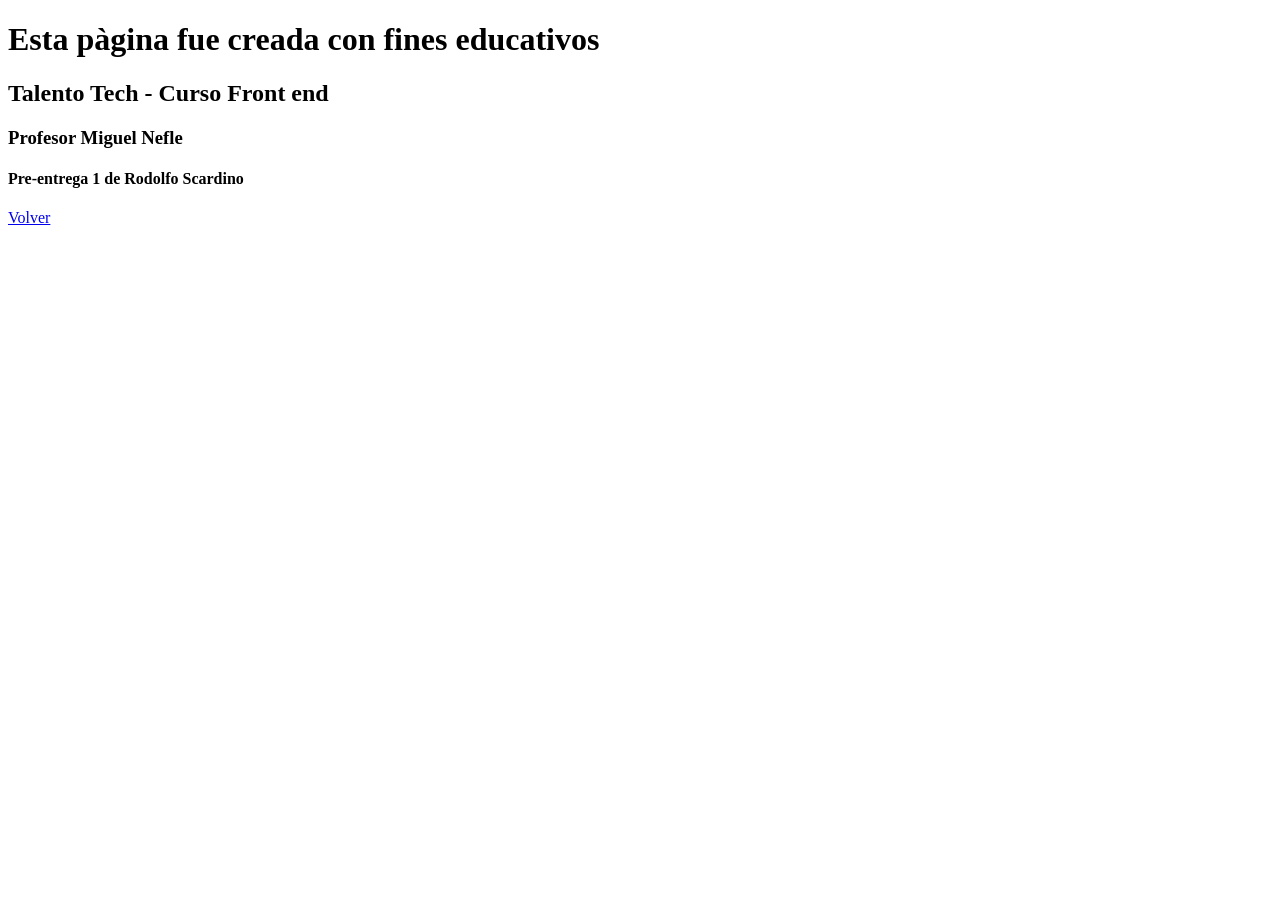
<file: pages/Acerca_de.html>
<!DOCTYPE html>
<html lang="en">
<head>
    <meta charset="UTF-8">
    <meta name="viewport" content="width=device-width, initial-scale=1.0">
    <title>Document</title>
</head>
<body>
    <h1>Esta pàgina fue creada con fines educativos</h1>
    <h2>Talento Tech - Curso Front end</h2>
    <H3>Profesor Miguel Nefle</H3>
    <H4>Pre-entrega 1 de Rodolfo Scardino</H4>
    <a href="../index.html">Volver</a>
</body>
</html>
</file>
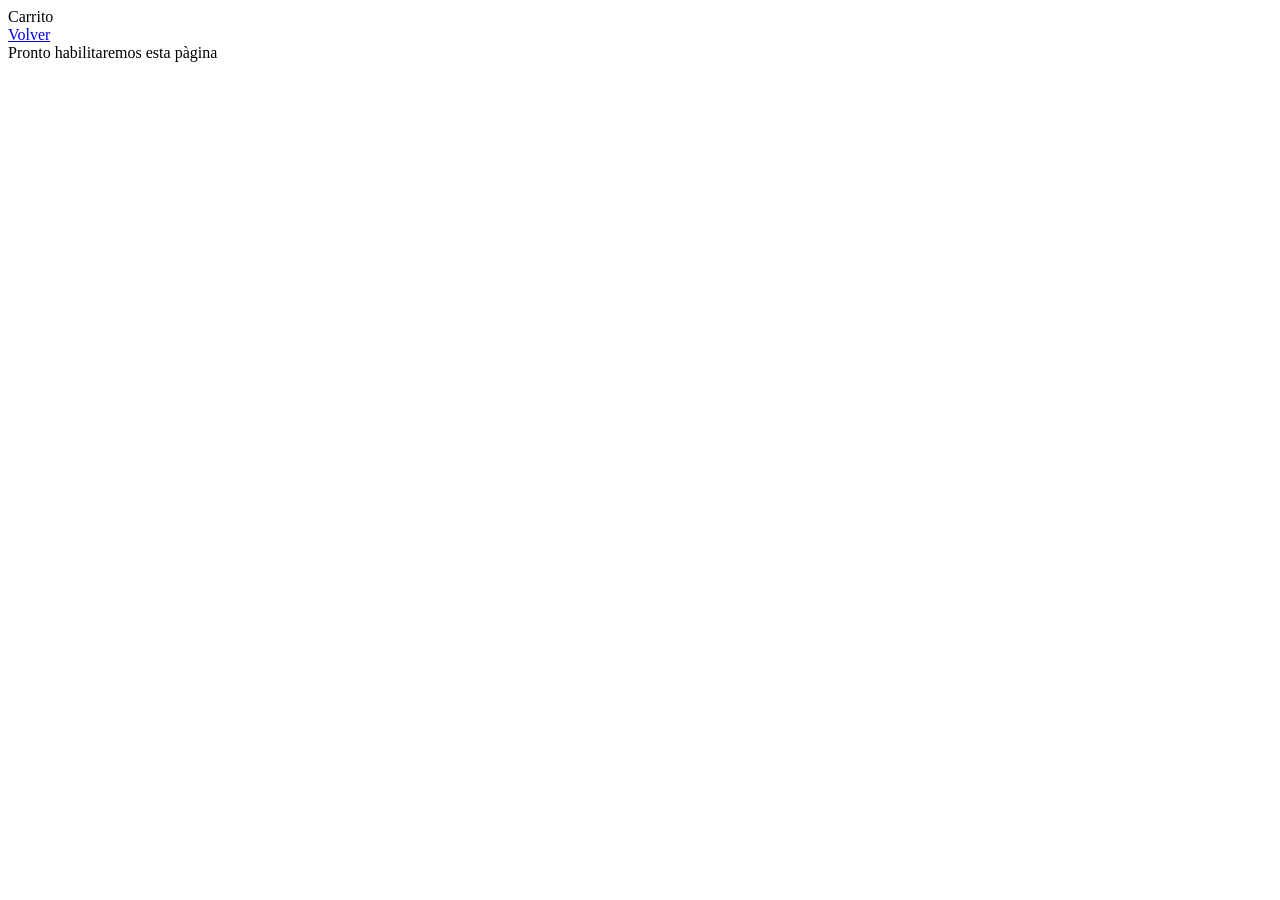
<file: pages/Carrito.html>
<!DOCTYPE html>
<html lang="en">
<head>
    <meta charset="UTF-8">
    <meta name="viewport" content="width=device-width, initial-scale=1.0">
    <title>Document</title>
</head>
<body>
        <header>Carrito</header>
    <Main>
    <a href="../index.html">Volver</a>
    </Main>
    <footer>Pronto habilitaremos esta pàgina</footer>
</body>
</html>
</file>
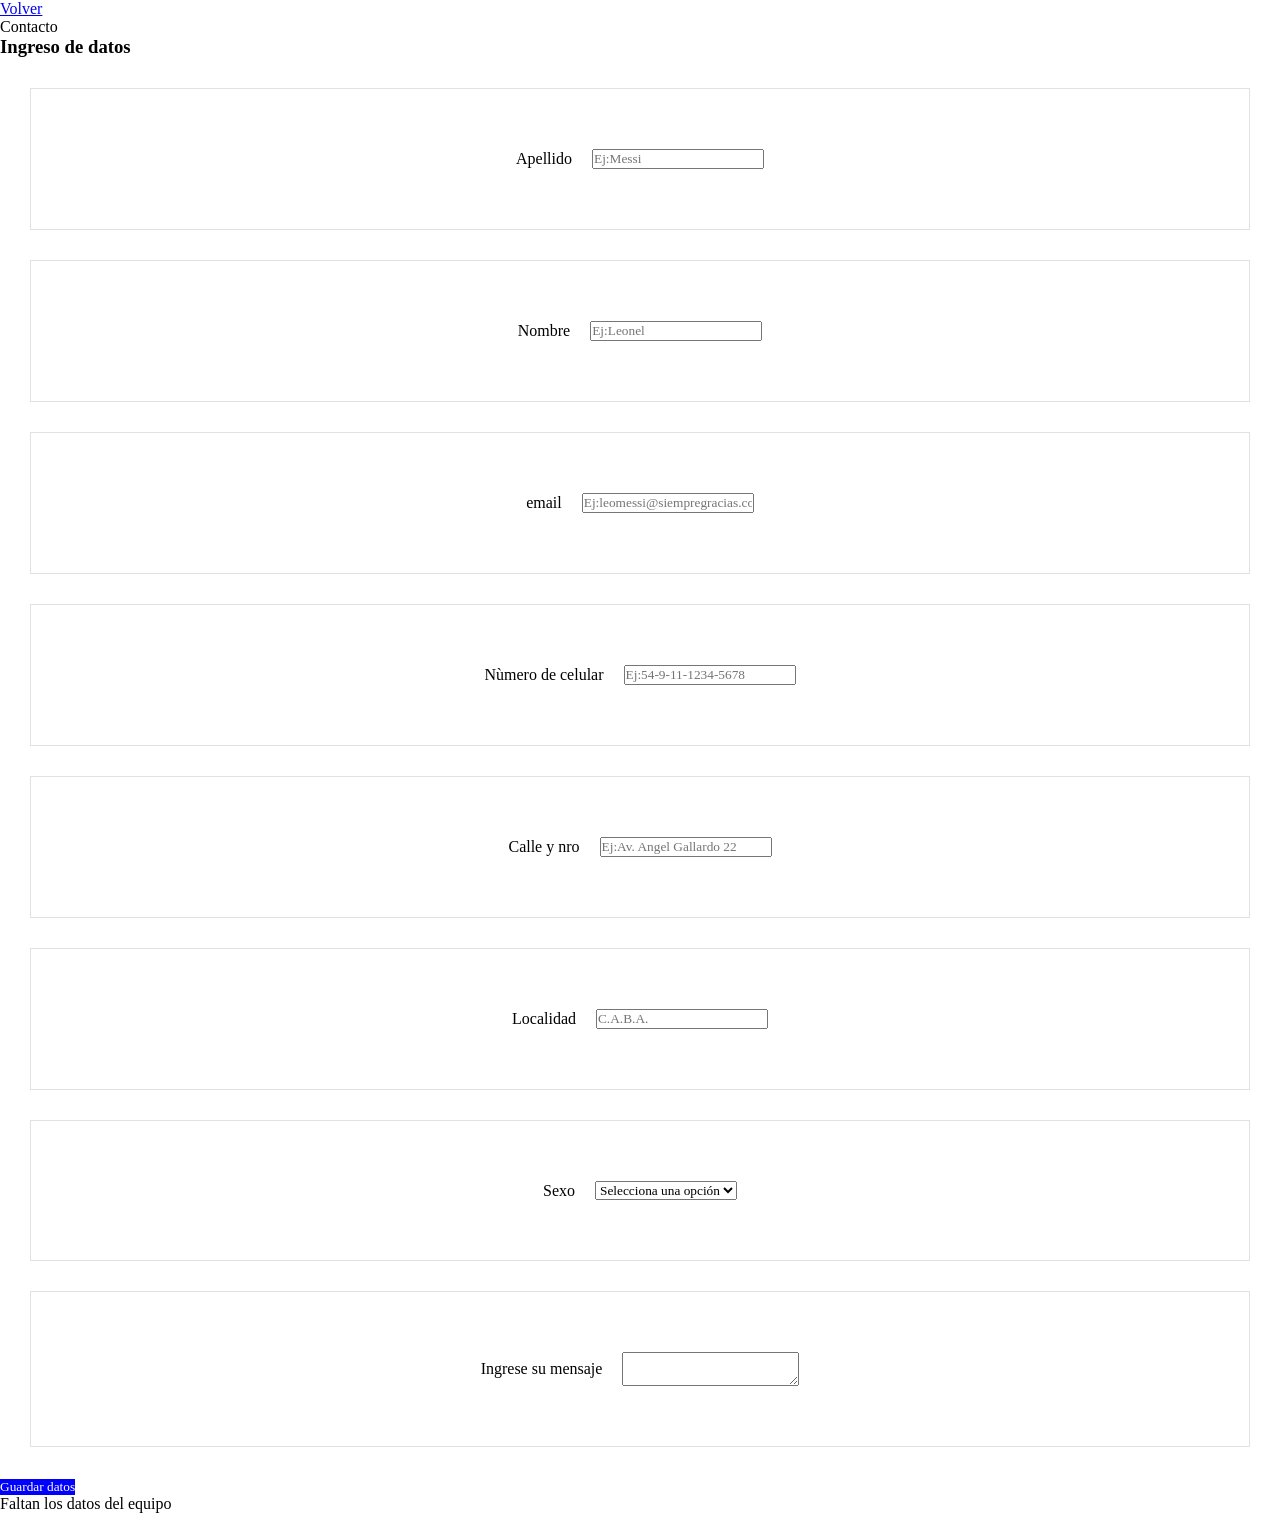
<file: pages/Contacto.html>
<!DOCTYPE html>
<html lang="en">
<head>
    <meta charset="UTF-8">
    <meta name="viewport" content="width=device-width, initial-scale=1.0">
    <link rel="stylesheet" href="../css/styles.css">  
    <link rel="stylesheet" href="../css/Contacto.css">
    <link rel="stylesheet" href="https://pro.fontawesome.com/releases/v5.10.0/css/all.css" />
    <!-- <title>Talento Tech Ecommerce - Pet Shop Cocco</title>  -->

    <!-- <img src="imgs/cocco_logo.jpg" class="logo" alt="Logo Talento Tech - PetShop" width="40px" height="40px"> -->
    <!-- <img src="imgs/cocco.jpg" alt="Imagen de Cocco" width="100" height="100"/> -->
    <title>Informaciòn de contactos</title>
    <a href="../index.html">Volver</a>
</head>
       


<!--  ===========================   body  ==========================  -->

<body>
 
       <!-- ================  HEADER  ==================== --> 
   <header>Contacto</header>


    <!--  ===========================  main  =======================  -->
    <Main class="contenedor">

            <!-- Formulario conectado a Formspree -->
            <!-- Reemplazar TU_ID_FORMSPREE con el ID obtenido en formspree.io -->
            <form action="https://formspree.io/f/xdeaelnk" method="POST" id="Contactos">
                <!-- 
                <input type="email" name="email" required />
                <textarea name="message" required></textarea>
                <button type="submit">Send</button>
            </form>
                -->
                 
            <h3>Ingreso de datos</h3>

            <div class="form-datos">
                <label for="apellido">Apellido</label>
                <input type="text" id="apellido" name="apellido" placeholder="Ej:Messi" required>
            </div>  

            <div class="form-datos">
                <label for="nombre">Nombre</label>
                <input type="text" id="nombre" name="nombre" placeholder="Ej:Leonel" required>
            </div>  

             <div class="form-datos">
                <label for="email">email</label>
                <input type="email" id="email" name="email" placeholder="Ej:leomessi@siempregracias.com.ar" required>
            </div>  

            <div class="form-datos">
                <label for="celular">Nùmero de celular</label>
                <input type="tel" id="celular" name="celular" placeholder="Ej:54-9-11-1234-5678" required>
            </div>

             <div class="form-datos">
                <label for="domicilio">Calle y nro</label>
                <input type="text" id="domicilio" name="domicilio" placeholder="Ej:Av. Angel Gallardo 22" required>
            </div>

            <div class="form-datos">
                <label for="localidad">Localidad</label>
                <input type="text" id="localidad" name="localidad" placeholder="C.A.B.A." required>
            </div>


            <div class="form-datos">
                <label for="sexo">Sexo</label>
                <select id="sexo" name="sexo" required>
                     <option value="" disabled selected>Selecciona una opción</option>
                     <option value="femenino">Femenino</option>
                     <option value="masculino">Masculino</option>
                </select>
            </div>

            <div class="form-datos">
                <label for="mensaje">Ingrese su mensaje</label>
                <textarea name="message" required></textarea>
            </div>


            <button type="submit" class="btn-submit">Guardar datos</button>
            

        </form> 

    

    
    </Main>





    <!--  =======================  FOOTER  ============================  -->
    <footer>Faltan los datos del equipo</footer>
</body>
</html>
</file>
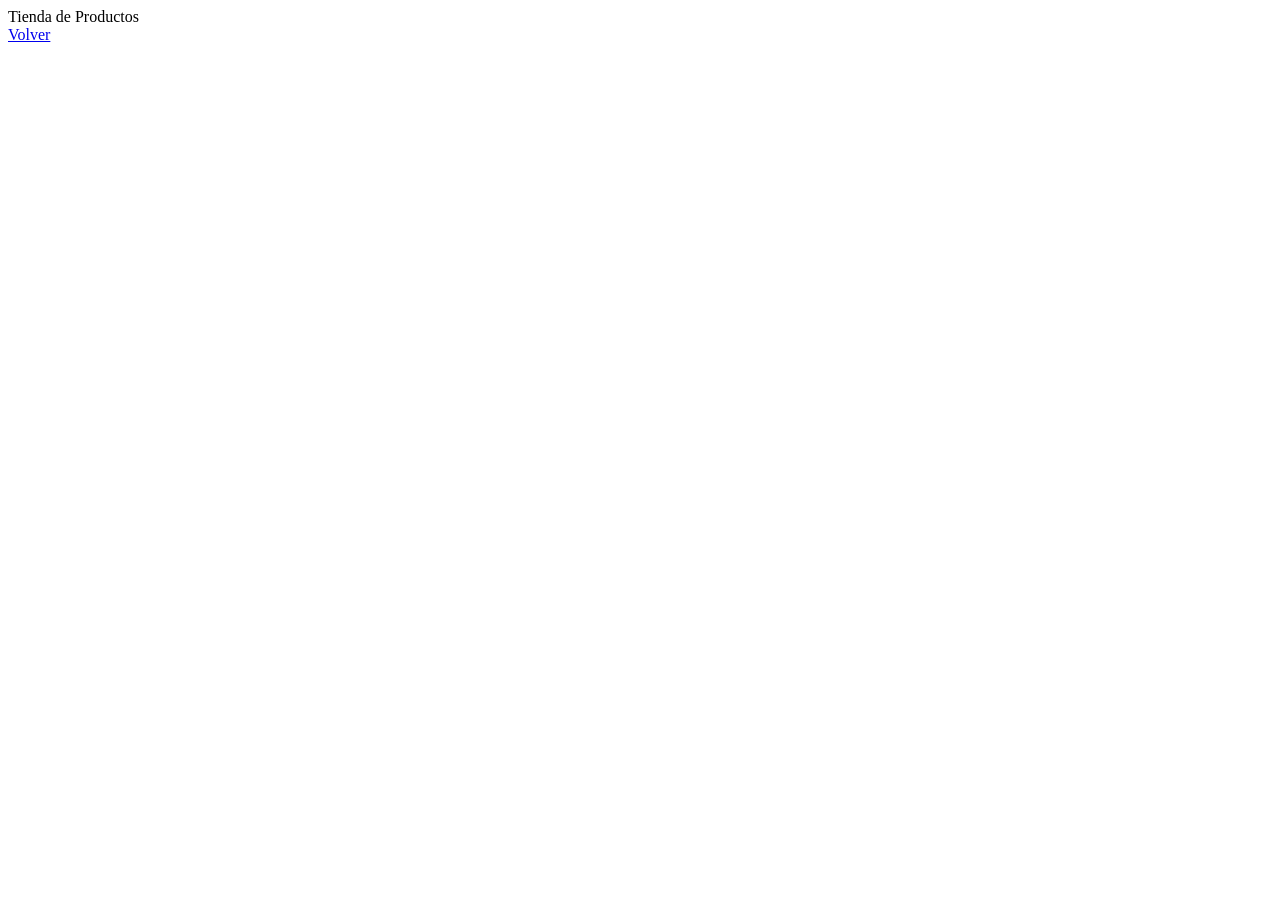
<file: pages/Tienda.html>
<!DOCTYPE html>
<html lang="en">
<head>
    <meta charset="UTF-8">
    <meta name="viewport" content="width=device-width, initial-scale=1.0">
    <title>Productos de la tienda</title>
</head>
<body>
    <header>Tienda de Productos</header>
    <a href="../index.html">Volver</a>
</body>
</html>
</file>
<file: css/styles.css>
/* importar google fonts*/

/* Selector universal es el *{} ->> sirve para marco general */
*{
    margin: 0;
    padding: 0;
    box-sizing: border-box;
    font-family: "spartan", "sans-serif";
}

html {
    scroll-behavior: smooth;
}

/* primero definimos tipografìas base, de menor especificad */
/* ejemplo h1, h2, etc*/

body{
    /*
    width: 100%;
    padding: 20px;
    */
    /* Convierte al body en un contenedor flex vertical */
    display: flex;
    flex-direction: column;
    /* Asegura que el body ocupe mínimo el 100% del alto de la pantalla visible */
    min-height: 100vh;
}

/* 2. CONTENIDO PRINCIPAL: Empuja al footer hacia abajo */
main.contenido-principal {
  /* flex-grow: 1 hace que <main> absorba todo el espacio vertical disponible */
  flex-grow: 1;
  padding: 20px;
}

/* ------------     header   ------------- */

.header{
    display: flex;
    justify-content: space-between;
    align-items: flex-end;
    /*align-items: center; */
    width: 100%;
    height: 50px;
    /* padding admite 4 paràmetros arriba-derecha-abajo-izquierda */
    padding: 20px 80px ;
    /*box-shadow: 0 5px 15px rgba(red, green, blue, alpha);*/
    box-shadow: 0 5px 15px rgba(0, 0, 0, 0.06);
    position: sticky;
    border: 2px solid black;
    background-color: aqua;
    z-index: 999;
    position: sticky;
    top: 0;
    left: 0;


}


/*   -------   Barra de navegaciòn horizontal   ----------  */

.navbar{
    display: flex;
    justify-content:center;
   /* justify-content: space-evenly; */
   /* justify-items: left;*/
    align-items: center; 
}

.navbar li{
    list-style: none; /* none quita el puntito en el link de menù */
    text-decoration: none;  /* text-decoration none quita la lìnea subrayada del link*/
    font-weight: 600;  /* negrita */
    padding: 0 20px;   /* genera la separaciòn entre los elementos de la lista */
}

/* hover -> cambia tamaño del elemento cuando se posiciona encima el mouse */
.navbar a:hover {
    color: darkgreen;
    font-size: 2rem;
}


/*  -------------  hero - background-image ----------  */
.hero{
    background-image: url(../imgs/cocco.jpg);
    display: flex;
    justify-content: flex-start;
    /* justify-content: flex-end; */
    align-items: center;
    /*min-height: 95vh; */
    height: 95vh;
    width: 100%;
    padding: 0 80px;
    background-size: cover;
    /*background-position: top 25% center; */
    background-position: top 5% center;
    padding: 0 80px;
    background-repeat: no-repeat;
    margin-bottom: 40px;
}



/* contenedor de la imagen */
.hero .hero-content{
    width: 450px;
    height: 300px;
    flex-direction: column;
    align-items: flex-end;
    text-align: right;
    z-index: 1;
}

.hero .hero-content h5{
    font-size: 1.5rem;
    margin-bottom: 10px;
}



/*  ---  botòn dentro de hero  -----*/
.hero .hero-content button{
    padding: 12px 25px;
    cursor: pointer;
}

.hero .hero-content button:hover{
    background-color: blue;
}

.hero .hero-content button {
    background-color: #088178;
    color: white;
    border: none;
    padding: 12px 25px;
    border-radius: 5px;
    cursor: pointer;
    transition: background-color 0.3s ease;
}


/*  -- ejemplo de botòn -- */
.boton{
    width: 40px;
    height: 80px;
    background-color: beige;
    color: white;
    border-radius: 50%;
    border: 2px;
}

/* responsive Hero*/
@media(max-width: 1200px) {
    .hero{
        padding: 0% 60px;
    }
}

@media(max-width: 768px) {
    .hero{
        padding: 0% 40px;
        height: 70px;
        justify-content: center;
        background-position: top center;
    }
}

@media(max-width: 576px) {
    .hero{
        padding: 0% 20px;
        height: 60vh;
        justify-content: center;
        background-position: 55% center;
    }
}

/* -------------------------   BANNER    -----------------------  */

.banner {
    width: 100%;
    height: 40vh;
    background-image: url(img/banner/b19.jpg);
    background-repeat: no-repeat;
    background-size: cover;
    background-position: center;
    display: flex;
    flex-direction: column;
    justify-content: center;
    align-items: center;
    text-align: center;
}


.banner button {
    font-size: 14px;
    font-weight: 600;
    padding: 15px 30px;
    color: #000;
    background-color: #fff;
    border-radius: 4px;
    cursor: pointer;
    border: none;
    outline: none;
    transition: 0.2s;
}

.banner button:hover {
    background: #088178;
    color: #fff;
}




/*  ------------------   flexbox  Productos  ----------------------*/
/* flexbox se usa para ordernar elementos dentro de un container */
/*  dentro de un container, los elementos tambièn pueden ser containers*/
/* flexbox se ordena en 1 sola direcciòn: horizontal o vertical */

.section-productos {
    text-align: center;
}

/*
.section-productos .flex-container{
    border: 1px solid black;
    background-color: antiquewhite;
    display: flex;
    justify-content: space-between;
    align-items: center;
    width: 40%;
    height: 100px;

}
*/

.section-productos .flex-productos-container{
   /* border: 1px solid black; */
    /*background-color: antiquewhite;*/
    display: flex;
    justify-content: space-between;
    padding-top: 20px;
    align-items: center;
    width: 40%;
    min-height: 80px;
    /*
    gap: 10px;
    padding: 15px;
    flex-direction: column;
    flex-wrap: wrap;
    flex-grow: 1;
  */
}

/*
.productos-container{
    border: 1px solid black;
    background-color: antiquewhite;
    display: flex;
    justify-content: space-evenly;
    align-items: center;
    width: 40%;
    height: 80px;
}
*/

.section-productos .flex-productos-container .producto{
    flex: 1 1 calc(33.333% -20px );
    min-width: 260px; 
    display: flex;
    width: 40;
    height: 60;
    padding: 10px 12px;
    justify-content: center;
     border-radius: 20px;
    border: 1px solid #cce7d0;
    box-shadow: 20px 20px 30px rgba(0, 0, 0, 0.02);
    transition: 0.8s ease;
    position: relative;
    /* Flexbox con estos atributos busco ordenar imagen y texto verticalmente */
    flex-direction: column;
    transition: transform 0.2s ease;
 
}

.section-productos .flex-productos-container .producto-descripcion {
     width: 100%;
    border-radius: 20px;
    height: 75px;
    object-fit: contain;
    display: block;
}


.producto-descripcion h5{
    font-size: 0.6rem;
    color: #333;
}

.producto-descripcion h4{
    font-size: 0.8rem;
    color: #333;
}


/* con esto se mueve el producto cuando pongo el cursor encima de la imagen */
.producto:hover{
    transform: translateY(-5px);
}


.section-productos .productos-container .producto .carrito {
    display: flex;
    align-items: center;
    justify-content: center;
    gap: 8px;
    width: 100%;
    padding: 10px 0;
    margin-top: 12px;
    border-radius: 8px;
    background-color: #088178;
    color: #fff;
    font-size: 13px;
    font-weight: 600;
    text-decoration: none;
    letter-spacing: 0.5px;
    transition: background-color 0.3s ease;
}


img{
    width: 100%;
    min-height: 200px;
    object-fit: cover;
}


.data-precio{
    font-size: 1.25rem;
    font-weight: bold;
    color: #2e7d32;
    margin-top: auto; /* Empuja el precio al fondo de la tarjeta */
}

.elemento{
    align-items: center;
}

.elemento5{
    align-items: center;
}

.h2{
    color:blueviolet;
}

.h3{
    color:blueviolet;
}



/*  --------------------    footer    ---------------------- */

.footer{
  display: flex;
  flex-wrap: wrap;
  justify-content: space-between;
  background-color: #222;
  color: #fff;
  text-align: center;
  padding: 20px;
  margin-top: auto; /* Garantiza que se ubique al final del flujo */
  position: relative;
  
}


footer .col {
    display: flex;
    flex-direction: column;
    align-items: flex-start;
    margin-bottom: 20px;
}


/*
.footer col{
    position: sticky;
}
*/

footer .follow i {
    color: #465b52;
    padding-right: 4px;
    cursor: pointer;
}

/* esto no me està andando .. 
.footer .follow i:hover {
    background: #088178;
    color: #fff;
}
*/

footer h4 {
    font-size: 14px;
    padding-bottom: 20px;
}




/*  -----------------------   todavìa sin usar   --------------------------*/

/*  --------    botòn hamburguesa     ---------- */
.mobile{
    display: none;
    align-items: center;
}

/*  ----------  botòn para cerrar botòn mobile -------  */
.close{
    display: none;
}

/*   ------------   Responsive    ---------------------*/
@media(max-width:799px){
    .navbar{
        flex-direction: column;
        align-items: flex-start;
        justify-content: flex-start;
        position: fixed;
        top: 0;
        right: -300;
        height: 100;
        width: 300;

    }
}

.mobile i{
    color: blue;
    font-size: 24px;
    padding-left: 20px;
}


/* ------ Clase q se agrega para usar con javascript ---  */
.active{
    right: 0px;
}

.close{
    display: initial;
}
/* fin Clase q se agrega para usar con javascript */
</file>
<file: css/Contacto.css>
/*  -------------------   Efecto generale   --------------------------  */


.form-datos {
    display: flex;
    justify-content: center;
    align-items: center;
    /* gap: 60px;  */
    gap: 20px;
    margin: 30px;
    padding: 60px;
    border: 1px solid #e1e1e1;
}

/* Formulario ocupa el 50% del ancho con un máximo definido */
.form-datos form {
    width: 50%;
    max-width: 500px;
    display: flex;
    flex-direction: column;
    align-items: flex-start;
    margin-right: 10px;
}

.form-datos form span {
    font-size: 12px;
    color: #088178;
    font-weight: 600;
    letter-spacing: 1px;
}

.form-datos form h2 {
    font-size: 26px;
    line-height: 35px;
    padding: 20px 0;
}

/* Campos de texto y área de mensaje */
.form-datos form input,
.form-datos form textarea {
    width: 100%;
    padding: 12px 15px;
    outline: none;
    margin-bottom: 20px;
    border: 1px solid #e1e1e1;
    border-radius: 4px;
    font-family: inherit;
    font-size: 14px;
}

/* Altura del área de mensaje */
.form-datos form textarea {
   /* height: 150px;   */
    height: 300px;
    resize: vertical;
}




/*  --------------------  Fin efectos generales  ---------------------  */
/*  ejemplo de botòn */
.btn-submit{
    /*
    width: 40;
    height: 80;
    */
    width: 40;
    height: 80;
    background-color: blue;
    color: white;
   /* border-radius: 50%; */
    border: 2px;
}

.form-datos form button:hover {
    background-color: #066f66;
}

/* Contenedor de cada campo (input + mensaje de error) */
.campo-control {
    width: 100%;
}

/* Borde rojo cuando el campo tiene error */
.campo-control.error input,
.campo-control.error textarea {
    border-color: #ff0000;
}

/* Mensaje de error - oculto por defecto */
.campo-control .texto-error {
    color: #ff0000;
    font-size: 0.8em;
    margin-top: -15px;
    margin-bottom: 10px;
    display: none;
}

/* Se muestra cuando el campo tiene la clase error */
.campo-control.error .texto-error {
    display: block;
}
</file>
